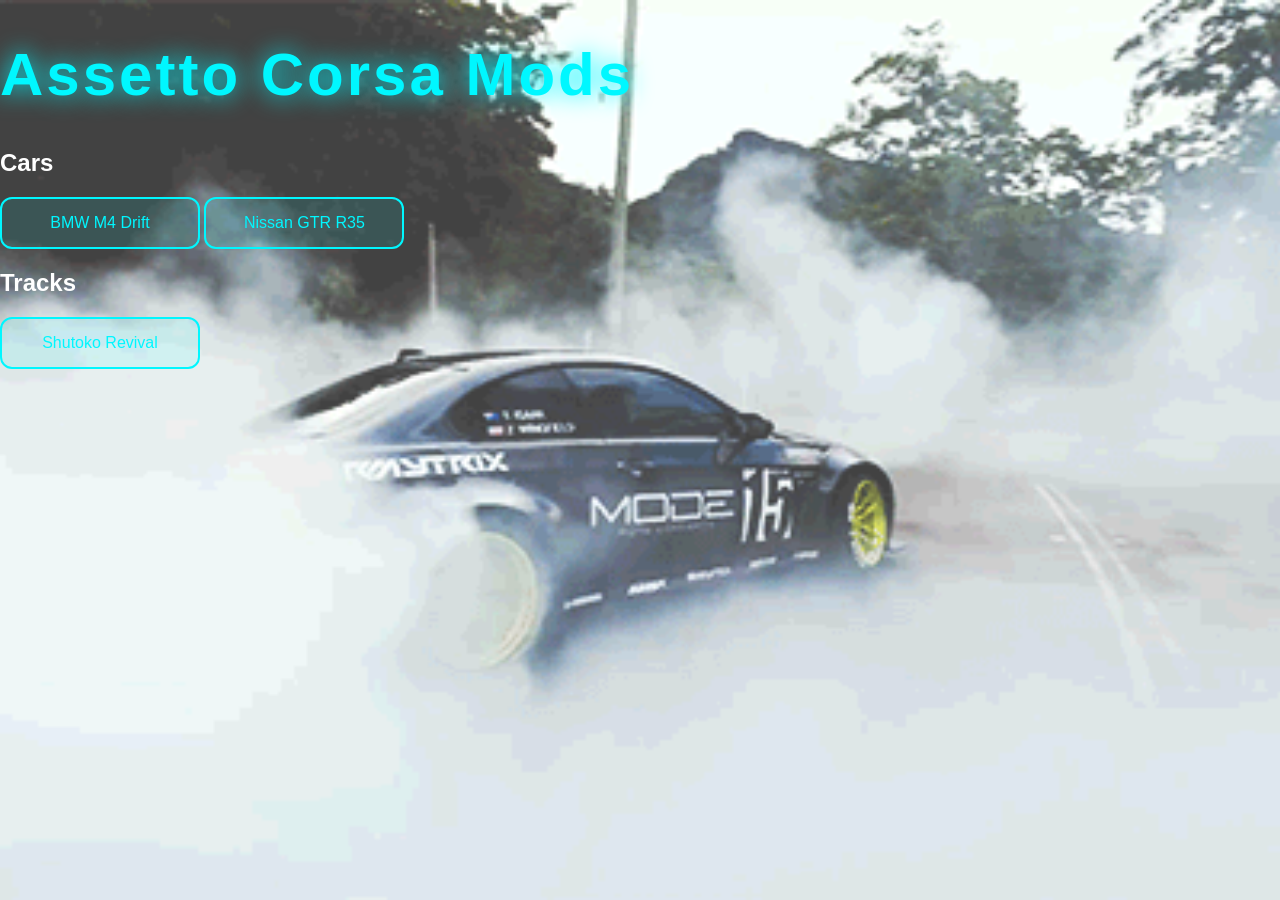
<file: assetto.html>
<!DOCTYPE html>
<html lang="en">
<head>
  <meta charset="UTF-8">
  <title>Assetto Mods</title>
  <link rel="stylesheet" href="style.css">
</head>
<body>

  <h1 class="page-title">Assetto Corsa Mods</h1>

  <div class="mods-section">
    <h2>Cars</h2>

    <button class="mod-btn" onclick="openMod('#')">BMW M4 Drift</button>
    <button class="mod-btn" onclick="openMod('#')">Nissan GTR R35</button>
  </div>

  <div class="mods-section">
    <h2>Tracks</h2>

    <button class="mod-btn" onclick="openMod('#')">Shutoko Revival</button>
  </div>

  <script src="script.js"></script>
</body>
</html>
</file>
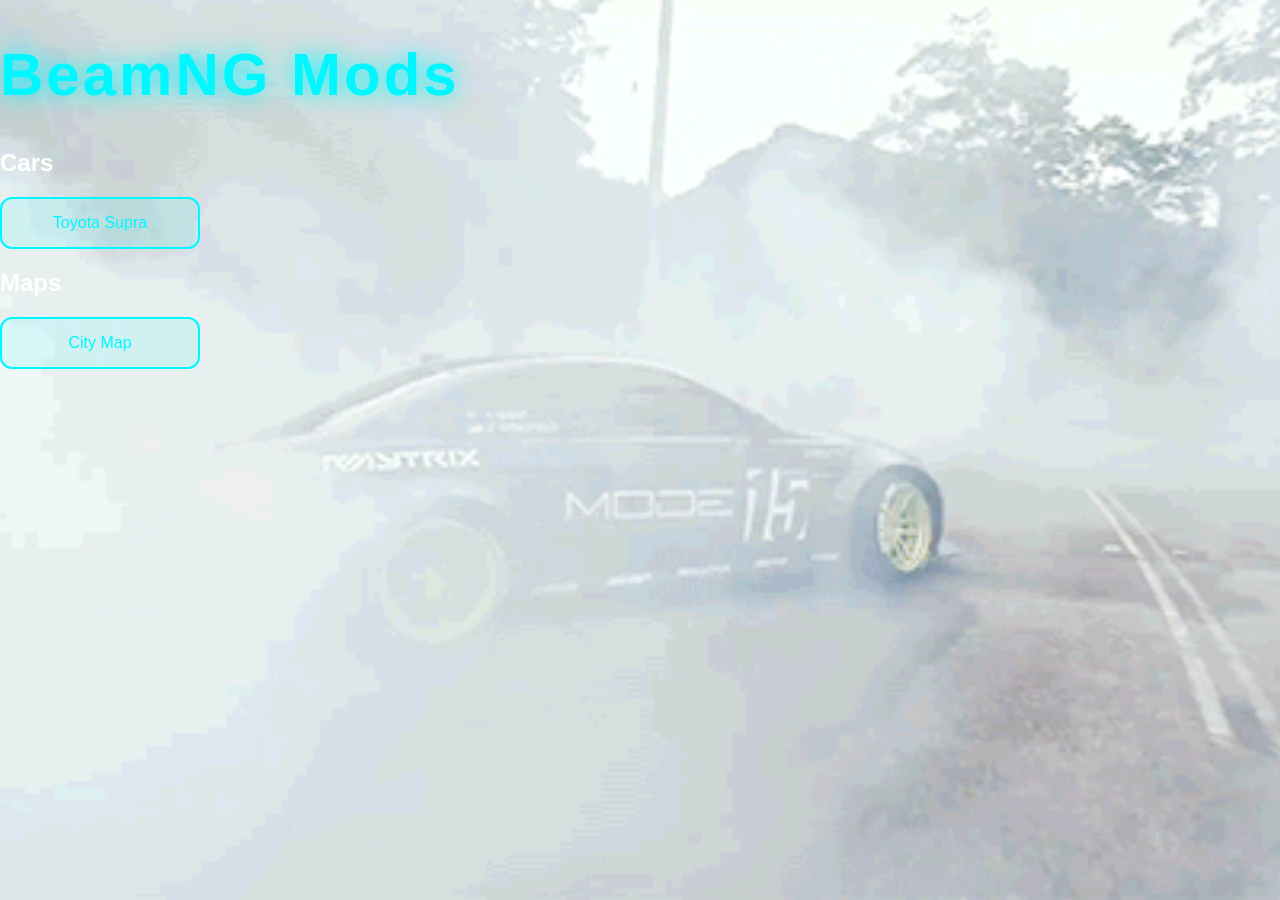
<file: beamng.html>
<!DOCTYPE html>
<html lang="en">
<head>
  <meta charset="UTF-8">
  <title>BeamNG Mods</title>
  <link rel="stylesheet" href="style.css">
</head>
<body>

  <h1 class="page-title">BeamNG Mods</h1>

  <div class="mods-section">
    <h2>Cars</h2>

    <button class="mod-btn" onclick="openMod('#')">Toyota Supra</button>
  </div>

  <div class="mods-section">
    <h2>Maps</h2>

    <button class="mod-btn" onclick="openMod('#')">City Map</button>
  </div>

  <script src="script.js"></script>
</body>
</html>
</file>
<file: style.css>
body {
  margin: 0;
  font-family: 'Orbitron', sans-serif;
  color: white;

  background: url("tumblr_ow8bxiDygY1s3awymo1_500.gif") no-repeat center center fixed;
  background-size: cover; /* 🔥 THIS is the most important line */
}

/* HERO BACKGROUND (ONLY ONE GIF HERE) */
.hero {
  height: 100vh;
  background-image: url("assets/bg.gif");
  background-size: cover;
  background-position: center;
  background-repeat: no-repeat; /* 🔥 prevents repeating */
  position: relative;
}

/* DARK OVERLAY */
.overlay {
  position: absolute;
  width: 100%;
  height: 100%;
  background: rgba(0,0,0,0.75);
}

/* CENTER CONTENT */
.content {
  position: relative;
  text-align: center;
  top: 50%;
  transform: translateY(-50%);
}

/* TITLE */
h1 {
  font-size: 60px;
  letter-spacing: 3px;
  color: #00f7ff;
  text-shadow: 0 0 25px #00f7ff;
}

p {
  font-size: 20px;
  margin-bottom: 20px;
}

/* DISCORD BUTTON */
.btn {
  padding: 12px 30px;
  background: #00f7ff;
  color: black;
  text-decoration: none;
  font-weight: bold;
  border-radius: 30px;
  transition: 0.3s;
}

.btn:hover {
  background: #00c3cc;
  box-shadow: 0 0 20px #00f7ff;
}

/* GAME CARDS */
.games {
  margin-top: 50px;
  display: flex;
  justify-content: center;
  gap: 50px;
}

/* CARD */
.card {
  width: 240px;
  padding: 25px;
  background: rgba(255,255,255,0.06);
  border-radius: 20px;
  cursor: pointer;
  transition: 0.3s;
  text-align: center;
}

/* LOGO */
.logo {
  width: 100%;
  height: 120px;
  object-fit: contain;
  margin-bottom: 10px;
}

.card:hover {
  transform: scale(1.08);
  box-shadow: 0 0 30px #00f7ff;
}

/* MOD BUTTON STYLE */
.mod-btn {
  background: rgba(0, 247, 255, 0.1);
  border: 2px solid #00f7ff;
  color: #00f7ff;
  padding: 15px 25px;
  border-radius: 12px;
  cursor: pointer;
  font-size: 16px;
  transition: 0.3s;
  min-width: 200px;
}

.mod-btn:hover {
  background: #00f7ff;
  color: black;
  box-shadow: 0 0 20px #00f7ff;
  transform: scale(1.05);
}
</file>
